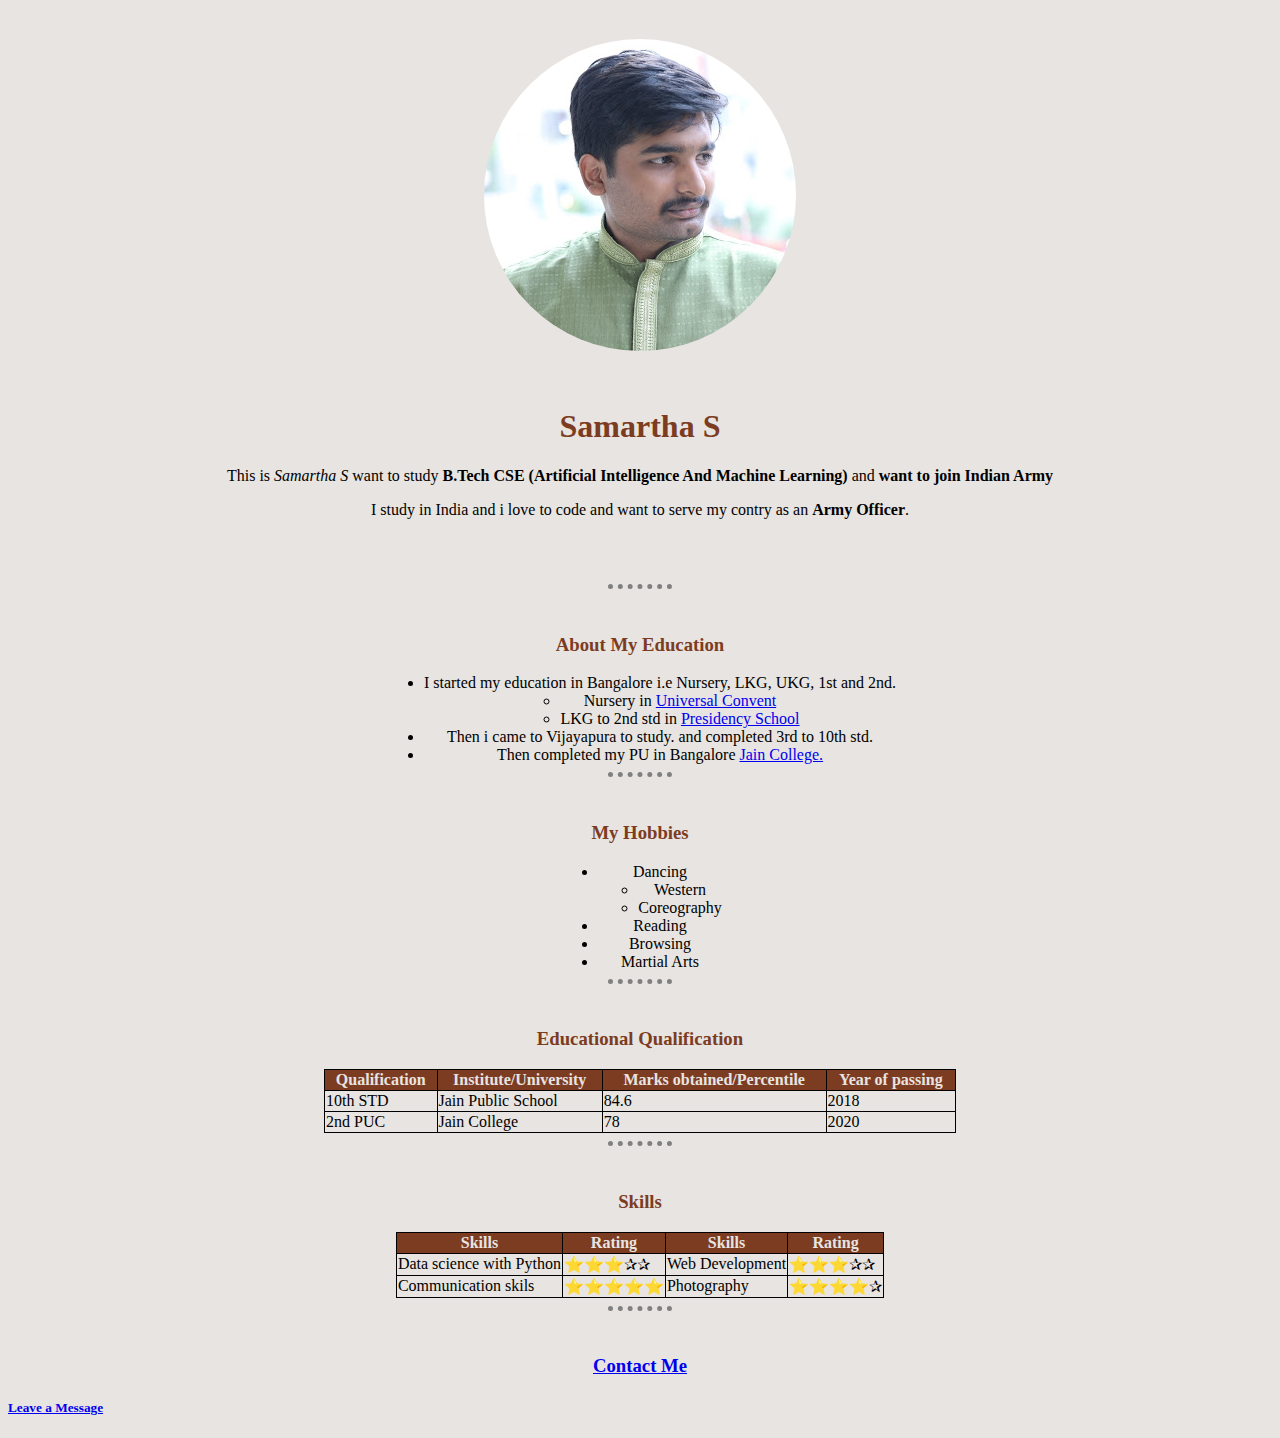
<file: index.html>
<!DOCTYPE html>
<html lang="en" dir="ltr">
  <head>
    <meta charset="utf-8">
    <title>Samartha S</title>
    <link rel="stylesheet" href="css/styles.css">
    <link rel="icon" href="Images/favicon.png">
  </head>
  <body>
    <div>
    <table cellspacing="30">
      <tr>
    <td>
      <img class="sampic" src="Images/profile.png" size="400x400" alt="Samartha's profile picture">
    </td>
    </tr>
    <tr>
    <td>
    <h1 id="name">Samartha S</h1>
    <p>This is <em>Samartha S</em> want to study <strong>B.Tech CSE (Artificial Intelligence And Machine Learning)</strong> and <strong> want to join Indian Army </strong> </p>
    <p>I study in India and i love to code and want to serve my contry as an <strong>Army Officer</strong>.</p>
    </td>
    </tr>
  </table>
  </div>
    <hr><br>
    <div>
    <h3>About My Education</h3>
    <ul class="abtedu" type=i>
      <li>I started my education in Bangalore i.e Nursery, LKG, UKG, 1st and 2nd.</li>
       <ul>
         <li>Nursery in <a href="https://www.icbse.com/schools/universal-convent-y7eny7">Universal Convent</a></li>
         <li>LKG to 2nd std in <a href="https://presidencyschoolsouth.org/">Presidency School</a></li>
       </ul>
      <li>Then i came to Vijayapura to study. and completed 3rd to 10th std.</li>
      <li>Then completed my PU in Bangalore <a href="https://www.jaincollege.ac.in/">Jain College.</a></li>
    </ul>
    </div>
    <hr><br>
    <div>  
    <h3>My Hobbies</h3>
      <ul class="hob" type=i>
        <li>Dancing
         <ul>
           <li>Western</li>
           <li>Coreography</li>
         </ul>
        </li>
        <li>Reading</li>
        <li>Browsing</li>
        <li>Martial Arts</li>
      </ul>
      </div>
      <hr padding-top: 10px;><br>
      <h3>Educational Qualification</h3>
      <table class="education" border="1" width="50%" lenth="30%">
        <tr>
          <th>Qualification</th>
          <th>Institute/University</th>
          <th>Marks obtained/Percentile</th>
          <th>Year of passing</th>
        </tr>
        <tr>
          <td>10th STD</td>
          <td>Jain Public School</td>
          <td>84.6</td>
          <td>2018</td>
        </tr>
        <tr>
          <td>2nd PUC</td>
          <td>Jain College</td>
          <td>78</td>
          <td>2020</td>
        </tr>
        </th>
      </table>
      <hr><br>
      <h3>Skills</h3>
            <table class="skills"  border="1" cellspacing="40">
              <tr>
              <th>Skills</th>
              <th>Rating</th>
              <th>Skills</th>
              <th>Rating</th>
            </tr>
              <tr>
                <td>Data science with Python</td>
                <td>⭐⭐⭐✰✰</td>
                <td>Web Development</td>
                <td>⭐⭐⭐✰✰</td>
              </tr>
              <tr>
                <td>Communication skils</td>
                <td>⭐⭐⭐⭐⭐</td>
                <td>Photography</td>
                <td>⭐⭐⭐⭐✰</td>
              </tr>
            </table>
      <hr><br>
   <h3><a href="Contact Me.html">Contact Me</a></h3>
   <h5 style="text-aligh:center;"><a href="Leave Message.html">Leave a Message</a></h5>
  </body>
</html>
</file>
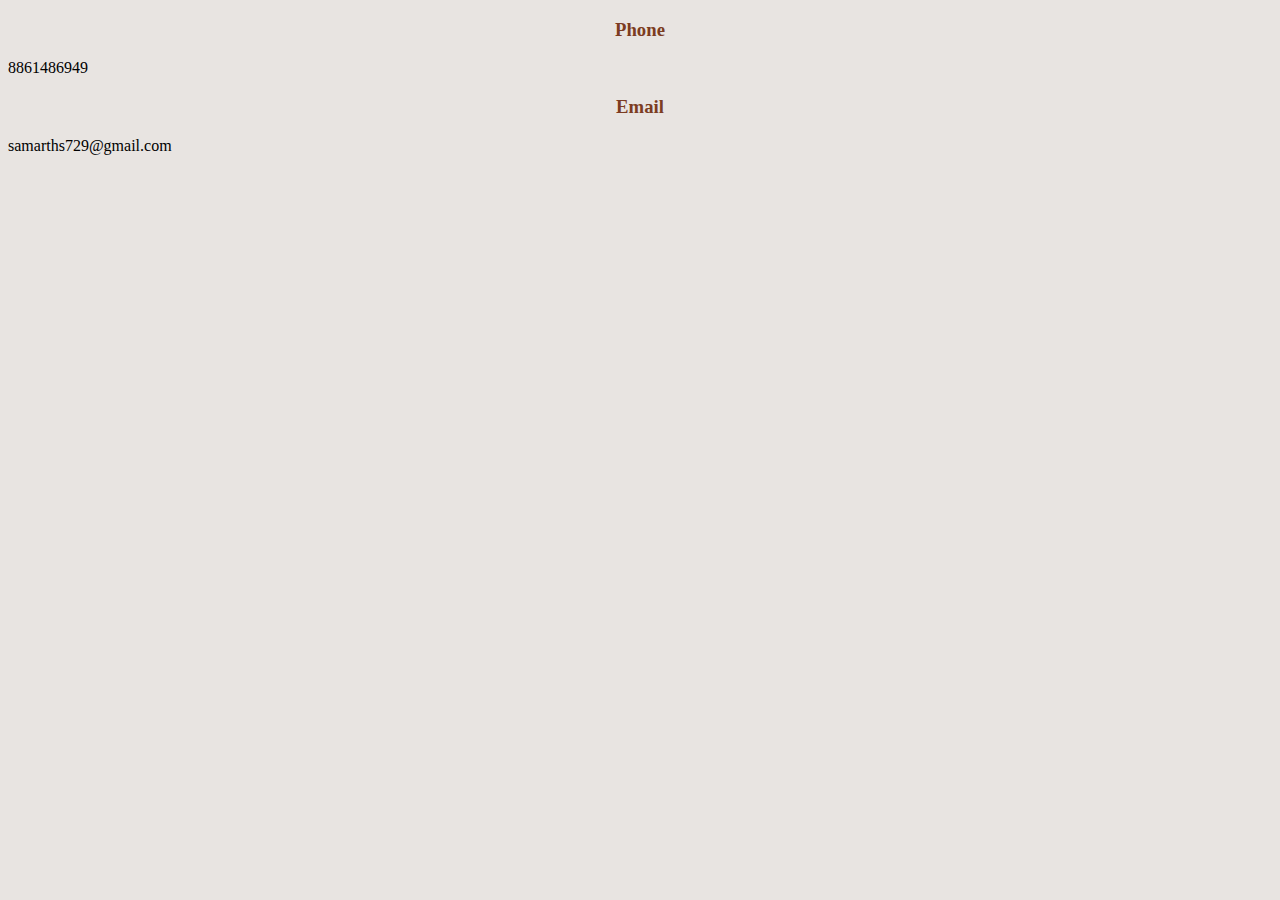
<file: Contact Me.html>
<!DOCTYPE html>
<html lang="en" dir="ltr">
  <head>
    <meta charset="utf-8">
    <title>Contact Me</title>
     <link rel="stylesheet" href="css/styles.css">
  </head>
  <body>
    <h3>Phone</h3>
    <p>8861486949</p>
    <h3>Email</h3>
    <p>samarths729@gmail.com</p>
  </body>
</html>
</file>
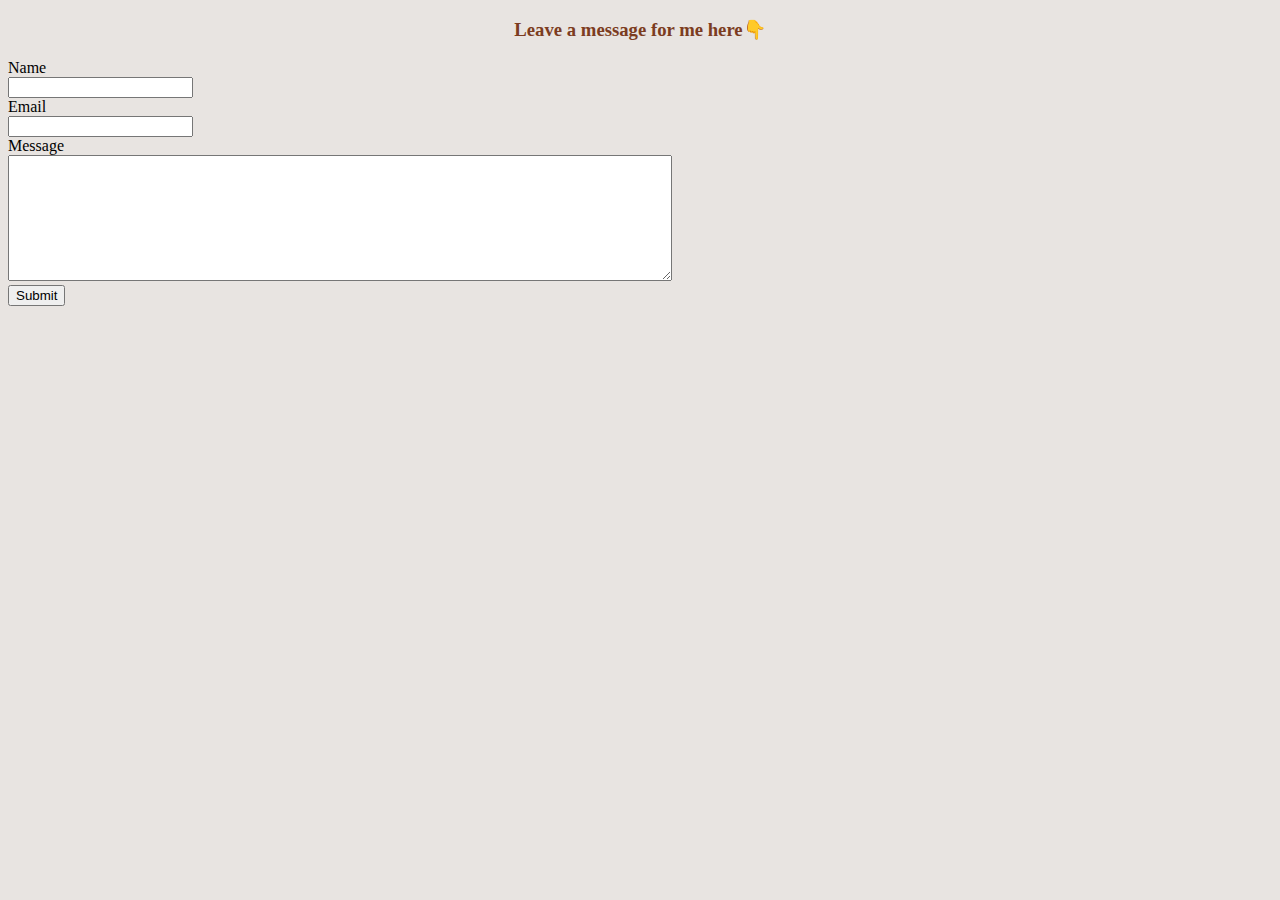
<file: Leave Message.html>
<!DOCTYPE html>
<html lang="en" dir="ltr">
  <head>
    <meta charset="utf-8">
    <title>Leave Message</title>
    <link rel="stylesheet" href="css/styles.css">
  </head>
  <body>
    <h3>Leave a message for me here👇</h3>
    <form action="mailto:samarths729@gmail.com" method="post" enctype="text/plain">
      <label>Name</label><br>
      <input type="text" name="My Name: " value=""><br>
      <label>Email</label><br>
      <input type="email" name="My Email: " value=""><br>
      <label>Message</label><br>
      <textarea name="Message: " rows="8" cols="80"></textarea><br>
      <input type="submit" name="">
    </form>
  </body>
</html>
</file>
<file: css/styles.css>
body {
  background-color: #e8e4e1;
}

hr {
  border-style: none;
  border-top-style: dotted;
  border-color: grey;
  border-width: 5px;
  width: 5%;
}

h1 {
  color: #7c3c21;
}

h3 {
  text-align: center;
  color: #7c3c21;
}
.education {
  border: 1px solid black;
  border-collapse: collapse;
}
ul {
    display: table; 
    margin: 0 auto;
    text-align: center;
}

.education: {
border-collapse: collapse;
  border: 1px solid black;
}
th {
  background-color: #7c3c21;
  color: #e8e4e1;
}
.skills {
  border-collapse: collapse;
  border: 1px black;
}
table {
  margin-left: auto;
  margin-right: auto;
  padding-bottom: 10px;
}
div {
  text-align: center;
}
</file>
